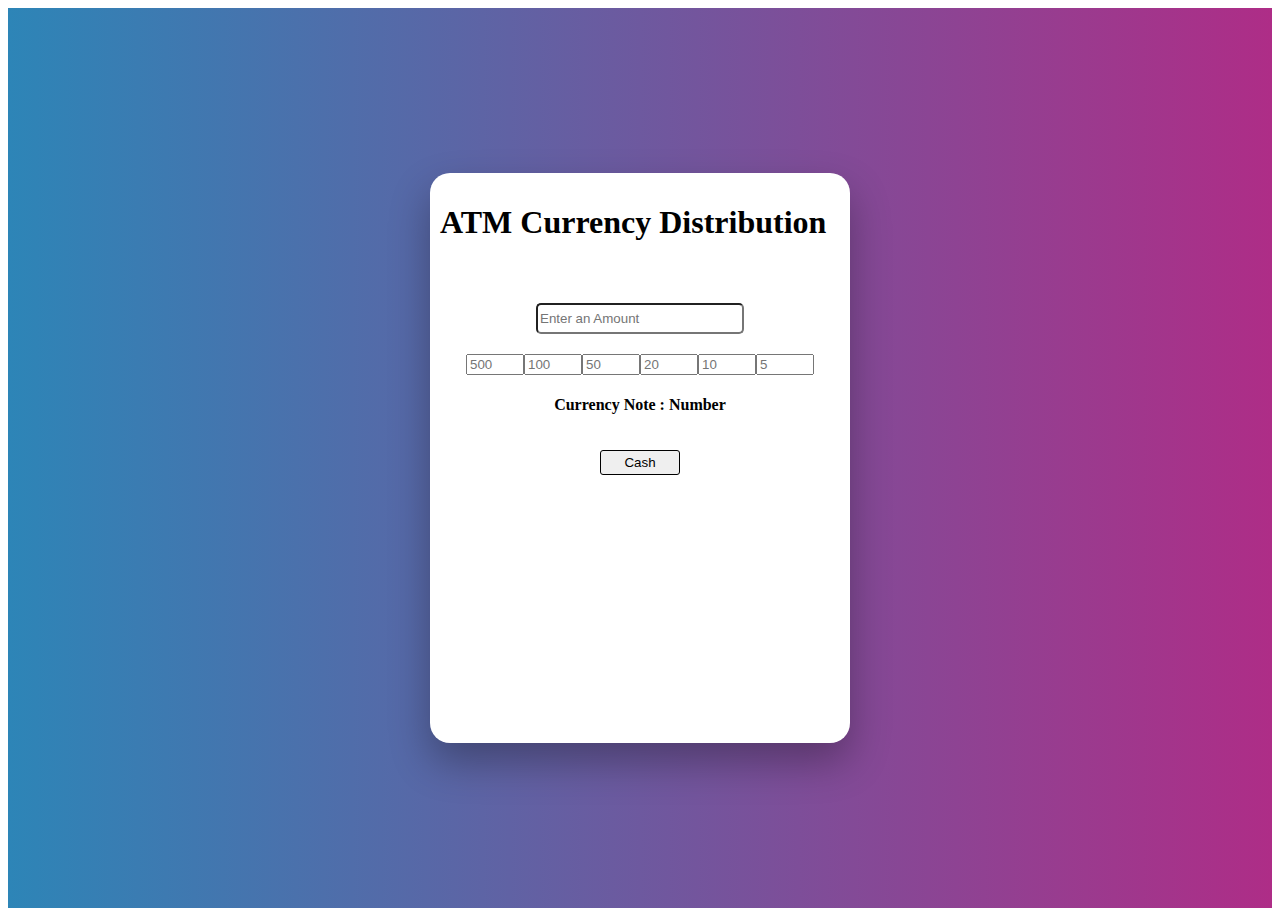
<file: ATM/index.html>
<!DOCTYPE html>
<html lang="en">

<head>
    <meta charset="UTF-8">
    <meta name="viewport" content="width=device-width, initial-scale=1.0">
    <title>ATM</title>
    <link rel="stylesheet" a href="./style.css">
</head>

<body>
    <div class="main">
        <div class="Atm">
            <h1>ATM Currency Distribution</h1>
            <div class="addamount">
                <input type="number" id="amountinput" placeholder="Enter an Amount" />
            </div>
            <div class="prefered_input">
                <input id="fivekInput" class='input' type="number" placeholder="500" />
                <input id="hundredInput" class='input' type="number" placeholder="100" />
                <input id="fiftyInput" class='input' type="number" placeholder="50" />
                <input id="twentyInput" class='input' type="number" placeholder="20" />
                <input id="tenInput" class='input' type="number" placeholder="10" />
                <input id="fiveInput" class='input' type="number" placeholder="5" />

            </div>
            <h4>Currency Note : Number</h4>
            <div class="currencydetail" id="currencydetail">
            </div>
            <div class="cash">
                <button id="cashbtn">Cash</button>
            </div>
        </div>
    </div>
</body>
<script src="./script.js"></script>

</html>
</file>
<file: ATM/style.css>
.main {
    display: flex;
    justify-content: center;
    align-items: center;
    height: 100vh;
    background: linear-gradient(to right, #2d85b7, #ae2d87);
}
.main h4{
    text-align: center;
}
.Atm {
    height: 550px;
    background-color: #fff;
    width: 400px;
    border-radius: 20px;
    padding: 10px 10px;
    box-shadow: rgb(0 0 0 / 30%) 0px 19px 40px;
}
.addamount{
    display: flex;
    justify-content: center;
}
.addamount input{
    width: 200px;
    height: 25px;
    border-radius: 5px;
    margin-top: 40px;
}
.currencydetail{
    display: flex;
    flex-direction: column;
    align-items: center;
}
.note{
    margin: 20px 0px 0px 0px
}

.prefered_input{
    display: flex;
    flex-direction:row;
    margin-top: 20px;
    justify-content: center;
}
.input{
    width: 50px;
}
.cash{
    text-align: center;
    margin-top: 15px;
}
#cashbtn{
    width: 80px;
    height: 25px;
    border-radius: 3px;
    border: 1px solid;
}
</file>
